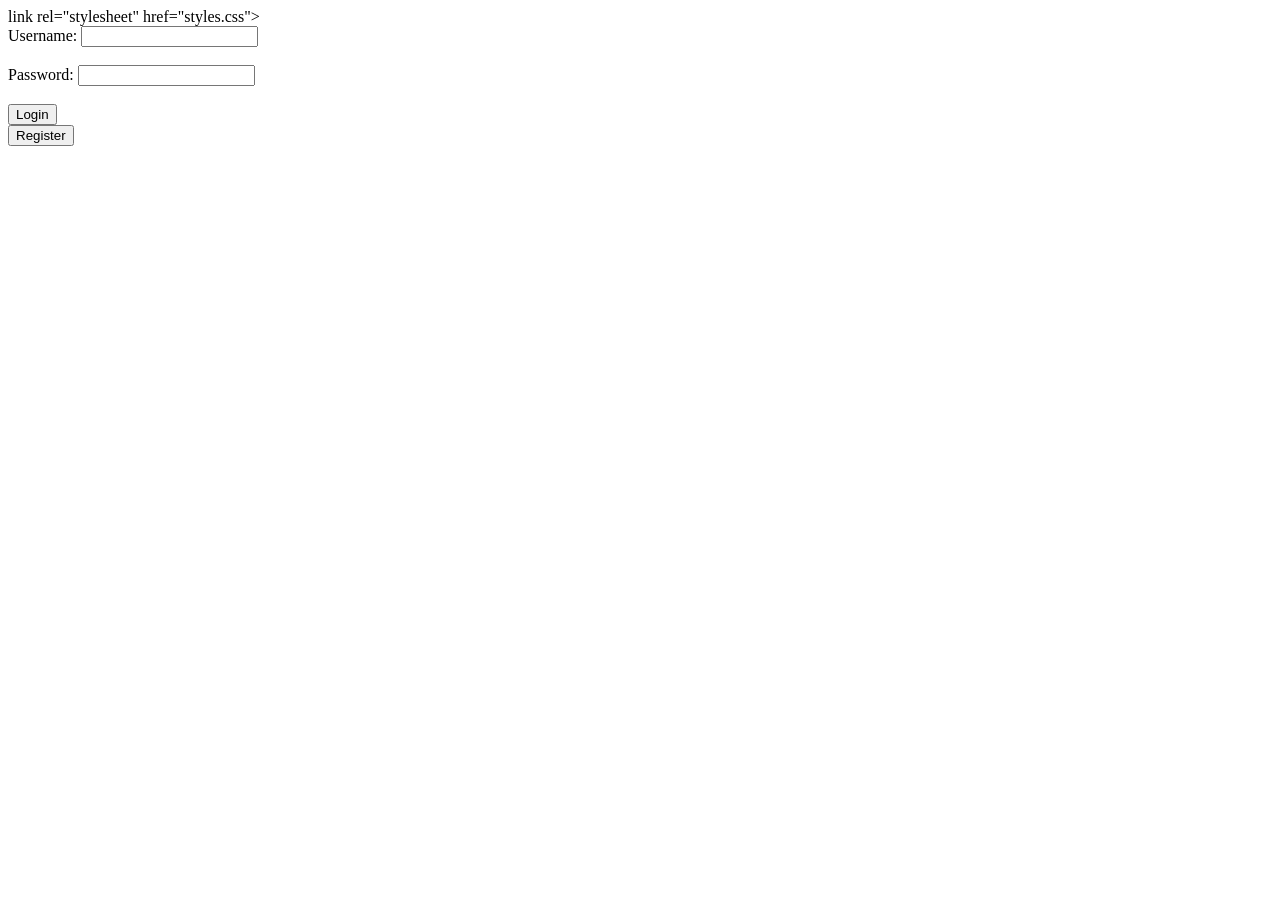
<file: index.html>
<!DOCTYPE html>
<html lang="en">
<head>
    <meta charset="UTF-8">
    <meta name="viewport" content="width=device-width, initial-scale=1.0">
    link rel="stylesheet" href="styles.css">
    <title>Login Page</title>
</head>
<body>
    <form action="/login" method="POST">
        <label for="username">Username:</label>
        <input type="text" id="username" name="username" required><br><br>
        <label for="password">Password:</label>
        <input type="password" id="password" name="password" required><br><br>
        <button type="submit">Login</button>
    </form>
    <form action="register.html" method="get">
        <button type="submit">Register</button>
    </form>
</body>
</html>
</file>
